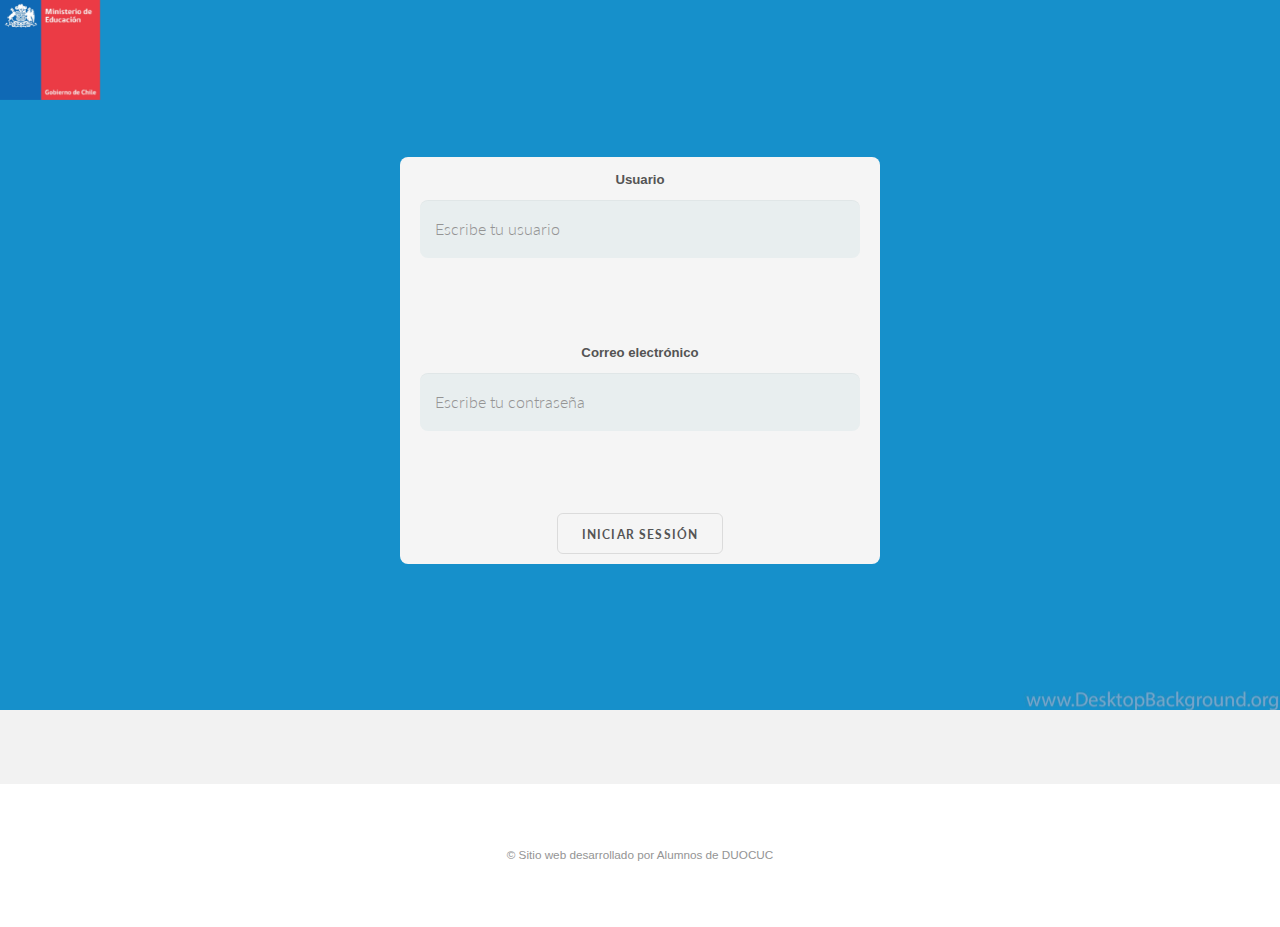
<file: index.html>
<!DOCTYPE HTML>

<html lang="es">
	<head>
		<title> </title>
		<meta http-equiv="content-type" content="text/html; charset=utf-8" />
		<meta name="description" content="" />
		<meta name="keywords" content="" />
		<!--[if lte IE 8]><script src="css/ie/html5shiv.js"></script><![endif]-->
		<script src="js/jquery.min.js"></script>
		<script src="js/jquery.dropotron.min.js"></script>
		<script src="js/jquery.scrollgress.min.js"></script>
		<script src="js/jquery.scrolly.min.js"></script>
		<script src="js/jquery.slidertron.min.js"></script>
		<script src="js/skel.min.js"></script>
		<script src="js/skel-layers.min.js"></script>
		<script src="js/init.js"></script>
		<noscript>
			<link rel="stylesheet" href="css/skel.css" />
			<link rel="stylesheet" href="css/style.css" />
			<link rel="stylesheet" href="css/style-xlarge.css" />
		</noscript>
		
<script type="text/javascript">
  
    		
 function validarUsuario(evento) {
  evento.preventDefault();
  var usuario = document.getElementById('usuario').value;
  if(usuario == admin123) {
    this.submit();
  }else if(usuario == ''){
	return false;
 }
  var password = document.getElementById('password').value;
  if (password = admin123) {
    this.submit();
  }else if(contraseña == ''){       
 }
  return false;
}

</script>
		

	</head>
	<body class="landing">

		<!-- Header -->
			<header id="header" class="alt skel-layers-fixed">
				<img src="images/logo.jpg" width="100px"   <span></span></a></h1>
				<nav id="nav">
				</nav>
			</header>

		<!-- Banner -->
			<section id="banner">
				<div class="inner">
		
		<form action="home.html" target="" method="get" name="redireccion">


        <label for="usuario">Usuario</label>
        <input type="text" name="usuario" id="usuario" placeholder="Escribe tu usuario"/>
        <br>
        <br>
        <label for="password">Correo electrónico</label>
        <input type="password" name="password" id="password" placeholder="Escribe tu contraseña" />
        <br>
        <br>
        <input type="submit" name="enviar" value="Iniciar Sessión"/>

    	</form>
					
				</div>
			</section>

		<!-- One -->
			<section id="one" class="wrapper style1">
				<div class="container">
			</section>
			
		<!-- Footer -->
			<footer id="footer">
				<span class="copyright">
					&copy; Sitio web desarrollado por Alumnos de DUOCUC </a>
				</span>
			</footer>

	</body>
</html>
</file>
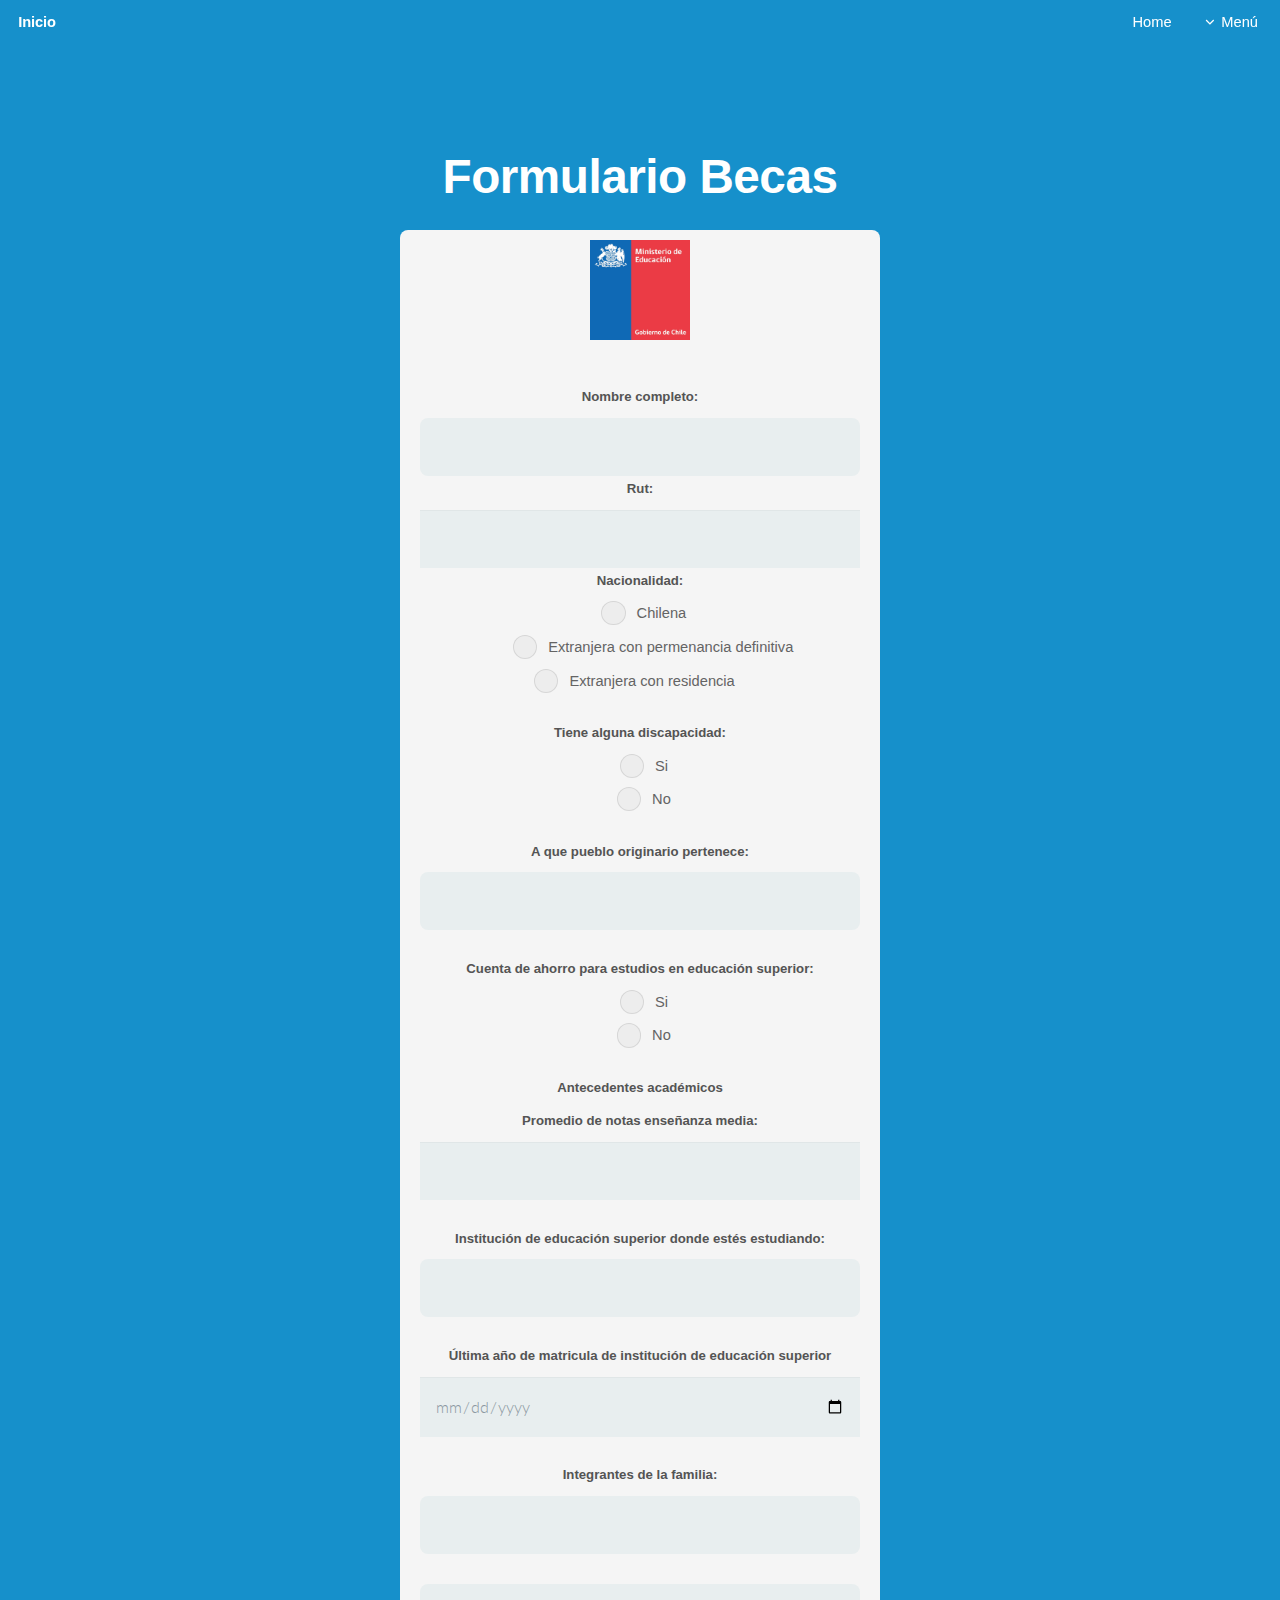
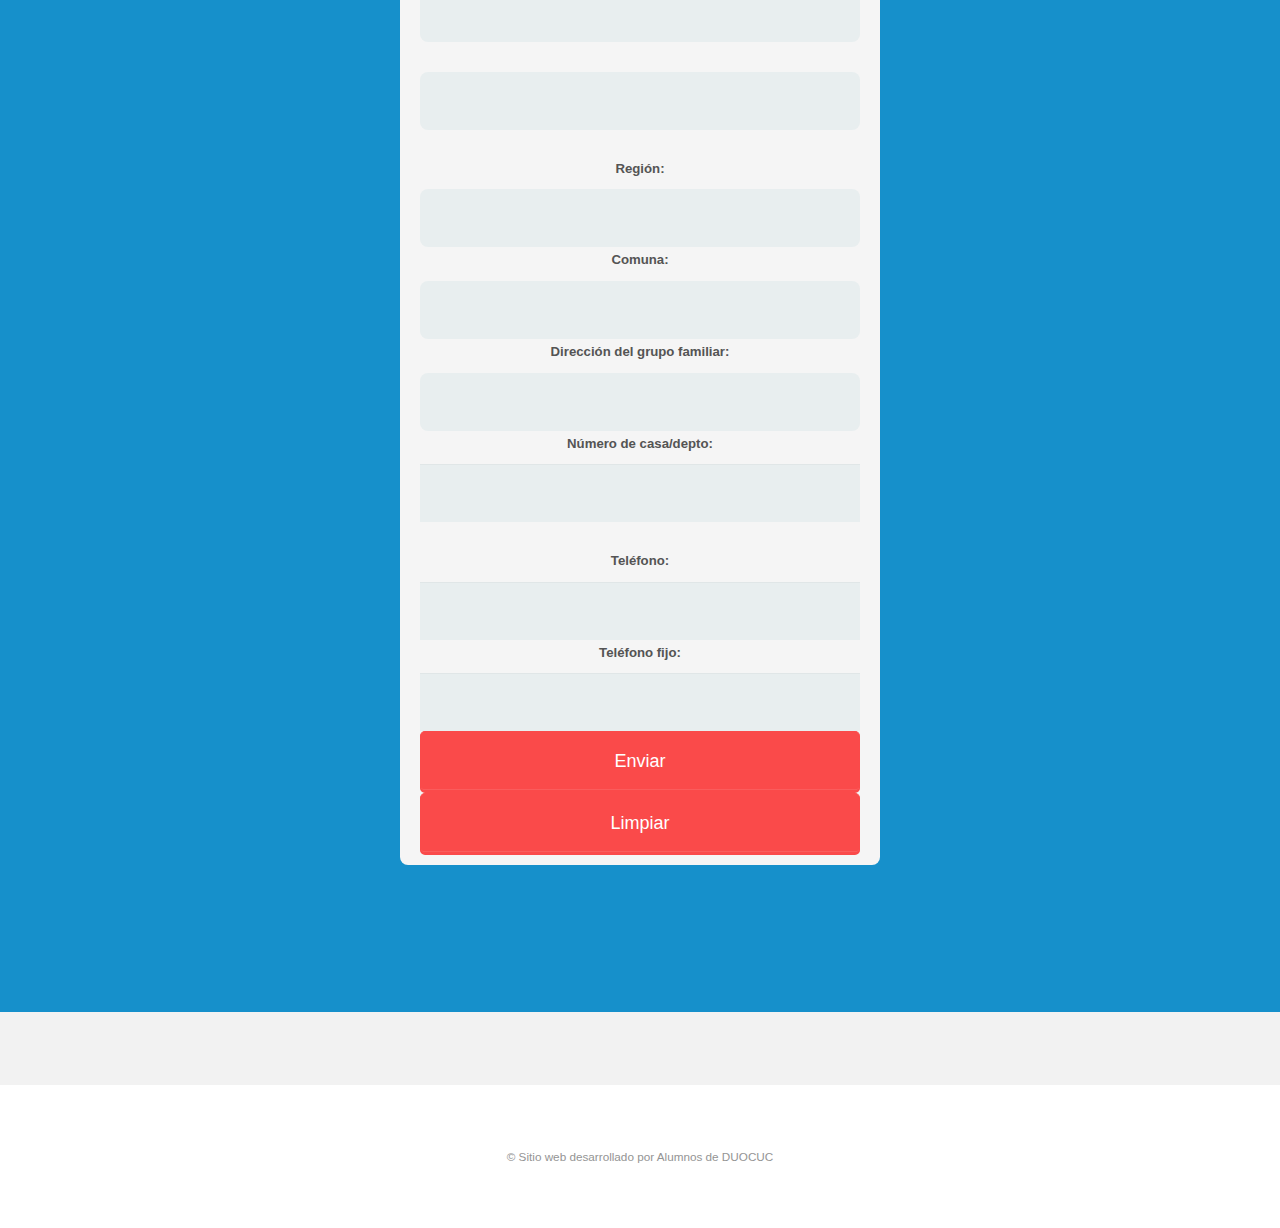
<file: formulario.html>
<!DOCTYPE HTML>

<html lang="es">
	<head>
		<title> </title>
		<meta http-equiv="content-type" content="text/html; charset=utf-8" />
		<meta name="description" content="" />
		<meta name="keywords" content="" />
		<!--[if lte IE 8]><script src="css/ie/html5shiv.js"></script><![endif]-->
		<script src="js/jquery.min.js"></script>
		<script src="js/jquery.dropotron.min.js"></script>
		<script src="js/jquery.scrollgress.min.js"></script>
		<script src="js/jquery.scrolly.min.js"></script>
		<script src="js/jquery.slidertron.min.js"></script>
		<script src="js/skel.min.js"></script>
		<script src="js/skel-layers.min.js"></script>
		<script src="js/init.js"></script>
		<noscript>
			<link rel="stylesheet" href="css/skel.css" />
			<link rel="stylesheet" href="css/style.css" />
			<link rel="stylesheet" href="css/style-xlarge.css" />
		</noscript>

<script type="text/javascript">
        $(document).ready(function () {
            $("#validate-form").validate();

        $("#limpiar").click(function() {
            $("#pasaporte").hide();
            $("#rut").hide();
        });
        
        });
    
    
    </script>

	</head>
	<body class="landing">

		<!-- Header -->
			<header id="header" class="alt skel-layers-fixed">
				<h1><a href="home.html">Inicio <span></span></a></h1>
				<nav id="nav">
					<ul>
						<li><a href="home.html">Home</a></li>
						<li>
							<a href="" class="icon fa-angle-down">Menú</a>
							<ul>
								<li><a href="fuas.html">FUAS</a></li>
								<li><a href="formulario.html">Formulario</a></li>
								<li><a href="contacto.html">Contacto</a></li>
							</ul>
						</li>
					</ul>
				</nav>
			</header>

		<!-- Banner -->
<section id="banner">
		<div class="inner">
	    <h2>Formulario Becas</h2>
		<form action="register.php" method="post" name="signup-form" id="validate-form">

        <p class="logo">
            <img src="images/logo.jpg" width="100px" >
        </p>

        <div class="form-element">
            <label>Nombre completo:</label>
            <input type="text" name="name" required/>
        </div>

	
        <div class="form-element">
            <label>Rut:</label>
            <input type="number" name="rut" required/>
        </div>

		<div>
            
            <label>Nacionalidad:</label>
  			<input type="radio" id="male" name="gender" value="male">
  			<label for="male">Chilena</label><br>
  			<input type="radio" id="female" name="gender" value="female">
  			<label for="female">Extranjera con permenancia definitiva</label>
  			<input type="radio" id="other" name="gender" value="other">
  			<label for="other">Extranjera con residencia</label>
			
              
        </div>
<br>
        <div>
            <label>Tiene alguna discapacidad:</label>
            <input type="radio" id="discapacidad" name="gender" value="discapacidad">
  			<label for="discapacidad">Si</label><br>
  			<input type="radio" id="discapacidad1" name="gender" value="discapacidad1">
  			<label for="discapacidad1">No</label>
        </div>

<br>

		<div class="form-element">
            <label>A que pueblo originario pertenece:</label>
            <input type="text" name="pueblo" required />
        </div>

<br>

        <div>
            <label>Cuenta de ahorro para estudios en educación superior:</label>
            <input type="radio" id="cuentasi" name="gender" value="cuentasi">
  			<label for="cuentasi">Si</label><br>
  			<input type="radio" id="cuentano" name="gender" value="cuentano">
  			<label for="cuentano">No</label>
        </div>

<br>
		<div>
		<label>Antecedentes académicos</label>
		<label>Promedio de notas enseñanza media:</label>		
        <input type="number" name="antecedentes" required />
        </div>

<br>

		<div>
		<label>Institución de educación superior donde estés estudiando:</label>		
        <input type="text" name="educacion" required />
        </div>

<br>

        <div>
		<label>Última año de matricula de institución de educación superior</label>		
        <input type="date" name="añomatricula" required />
        </div>

<br>		

		<div>
		<label>Integrantes de la familia:</label>		
        <input type="text" name="integrante1" required />
		<input type="text" name="integrante2" required />
		<input type="text" name="integrante3" required />
        </div>

<br>		

        <div class="form-element">
            <label>Región:</label>
            <input type="text" name="ciudad" required />
        </div>
		

        <div class="form-element">
            <label>Comuna:</label>
            <input type="text" name="comuna" required />
        </div>

        <div class="form-element">
            <label>Dirección del grupo familiar:</label>
            <input type="text" name="direccion" required />
        </div>

        <div class="form-element">
            <label>Número de casa/depto:</label>
            <input type="number" name="numerocasa" required />
        </div>

<br>

		<div class="form-element">
            <label>Teléfono:</label>
            <input type="number" name="telefono" />
        </div>

		<div class="form-element">
            <label>Teléfono fijo:</label>
            <input type="number" name="telefonofijo" />
        </div>
        
        <div class="form-element">
        <button type="submit" name="enviar" value="register">Enviar</button>
        </div>

        <div class="form-element" id="limpiar"> 
        <button type="reset" >Limpiar</button>
        </div>

    </form>
</div>

</section>

		<!-- One -->
			<section id="one" class="wrapper style1">
				<div class="container">
			</section>
			
		<!-- Footer -->
			<footer id="footer">
				<span class="copyright">
					&copy; Sitio web desarrollado por Alumnos de DUOCUC </a>
				</span>
			</footer>

	</body>
</html>
</file>
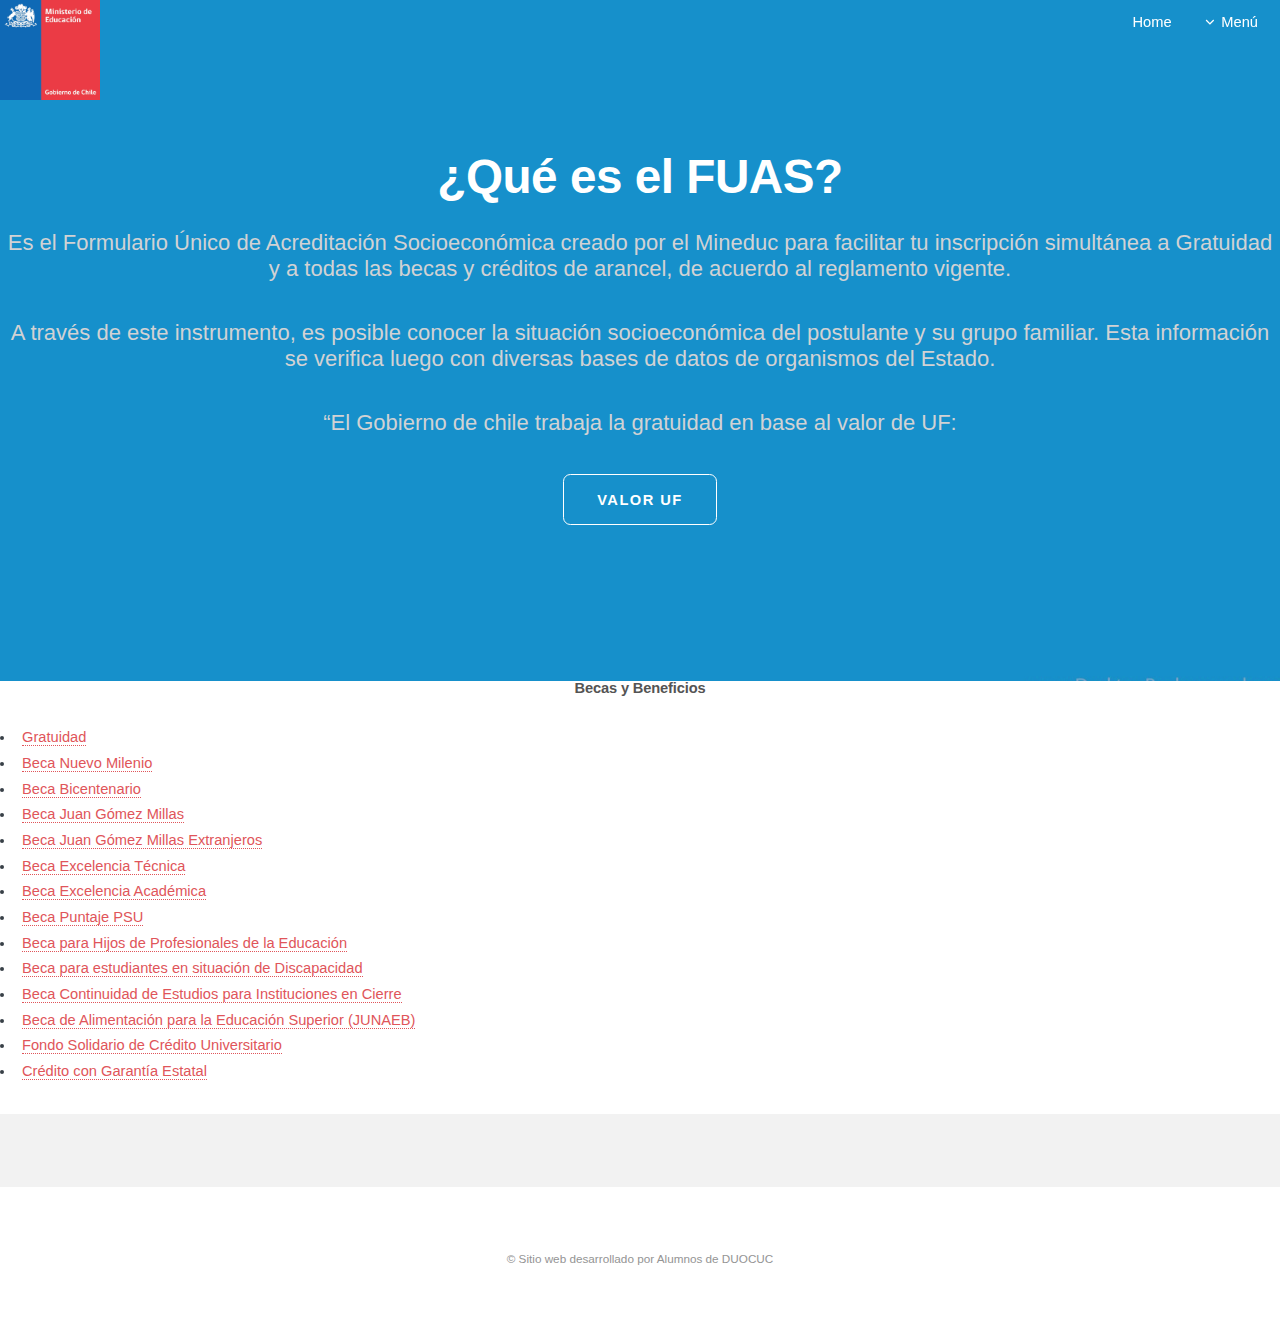
<file: fuas.html>
<!DOCTYPE HTML>

<html lang="es">
	<head>
		<title> </title>
		<meta http-equiv="content-type" content="text/html; charset=utf-8" />
		<meta name="description" content="" />
		<meta name="keywords" content="" />
		<!--[if lte IE 8]><script src="css/ie/html5shiv.js"></script><![endif]-->
		<script src="js/jquery.min.js"></script>
		<script src="js/jquery.dropotron.min.js"></script>
		<script src="js/jquery.scrollgress.min.js"></script>
		<script src="js/jquery.scrolly.min.js"></script>
		<script src="js/jquery.slidertron.min.js"></script>
		<script src="js/skel.min.js"></script>
		<script src="js/skel-layers.min.js"></script>
		<script src="js/init.js"></script>
		<noscript>
			<link rel="stylesheet" href="css/skel.css" />
			<link rel="stylesheet" href="css/style.css" />
			<link rel="stylesheet" href="css/style-xlarge.css" />
		</noscript>
		<script src="https://cdnjs.cloudflare.com/ajax/libs/jquery/3.4.0/jquery.min.js"></script>

<script type="text/javascript">
  

        </script>

	</head>
	<body class="landing">

		<!-- Header -->
			<header id="header" class="alt skel-layers-fixed">
				<img src="images/logo.jpg" width="100px"   <span></span></a></h1>
				<nav id="nav">
					<ul>
						<li><a href="home.html">Home</a></li>
						<li>
							<a href="" class="icon fa-angle-down">Menú</a>
							<ul>
								<li><a href="fuas.html">FUAS</a></li>
								<li><a href="formulario.html">Formulario</a></li>
								<li><a href="contacto.html">Contacto</a></li>
							</ul>
						</li>
					</ul>
				</nav>
			</header>

		<!-- Banner -->
			<section id="banner">
				<div class="inner">
					<h2>¿Qué es el FUAS?</h2>
					<p>Es el Formulario Único de Acreditación Socioeconómica creado por el Mineduc para facilitar tu inscripción simultánea a Gratuidad y a todas las becas y créditos de arancel, de acuerdo al reglamento vigente.</p>
					<p>A través de este instrumento, es posible conocer la situación socioeconómica del postulante y su grupo familiar. Esta información se verifica luego con diversas bases de datos de organismos del Estado.</p>
					<p>“El Gobierno de chile trabaja la gratuidad en base al valor de UF:</p>
					<ul class="actions">
						<li><a href="https://mindicador.cl" class="button big scrolly">Valor UF</a></li>
					</ul>
				</div>



			</section>

			

<h1>Becas y Beneficios</h1>

		<ul>
		<li><a >Gratuidad</a></li>
		<li><a >Beca Nuevo Milenio</a></li>
		<li><a >Beca Bicentenario</a></li>
		<li><a >Beca Juan Gómez Millas</a></li>
		<li><a >Beca Juan Gómez Millas Extranjeros</a></li>
		<li><a >Beca Excelencia Técnica</a></li>
		<li><a >Beca Excelencia Académica</a></li>
		<li><a >Beca Puntaje PSU</a></li>
		<li><a >Beca para Hijos de Profesionales de la Educación</a></li>
		<li><a >Beca para estudiantes en situación de Discapacidad</a></li>
		<li><a >Beca Continuidad de Estudios para Instituciones en Cierre</a></li>
		<li><a >Beca de Alimentación para la Educación Superior (JUNAEB)</a></li>
		<li><a >Fondo Solidario de Crédito Universitario</a></li>
		<li><a >Crédito con Garantía Estatal</a></li>
		</ul>


		<!-- One -->
			<section id="one" class="wrapper style1">
				<div class="container">
			</section>
			
		<!-- Footer -->
			<footer id="footer">
				<span class="copyright">
					&copy; Sitio web desarrollado por Alumnos de DUOCUC </a>
				</span>
			</footer>

	</body>
</html>
</file>
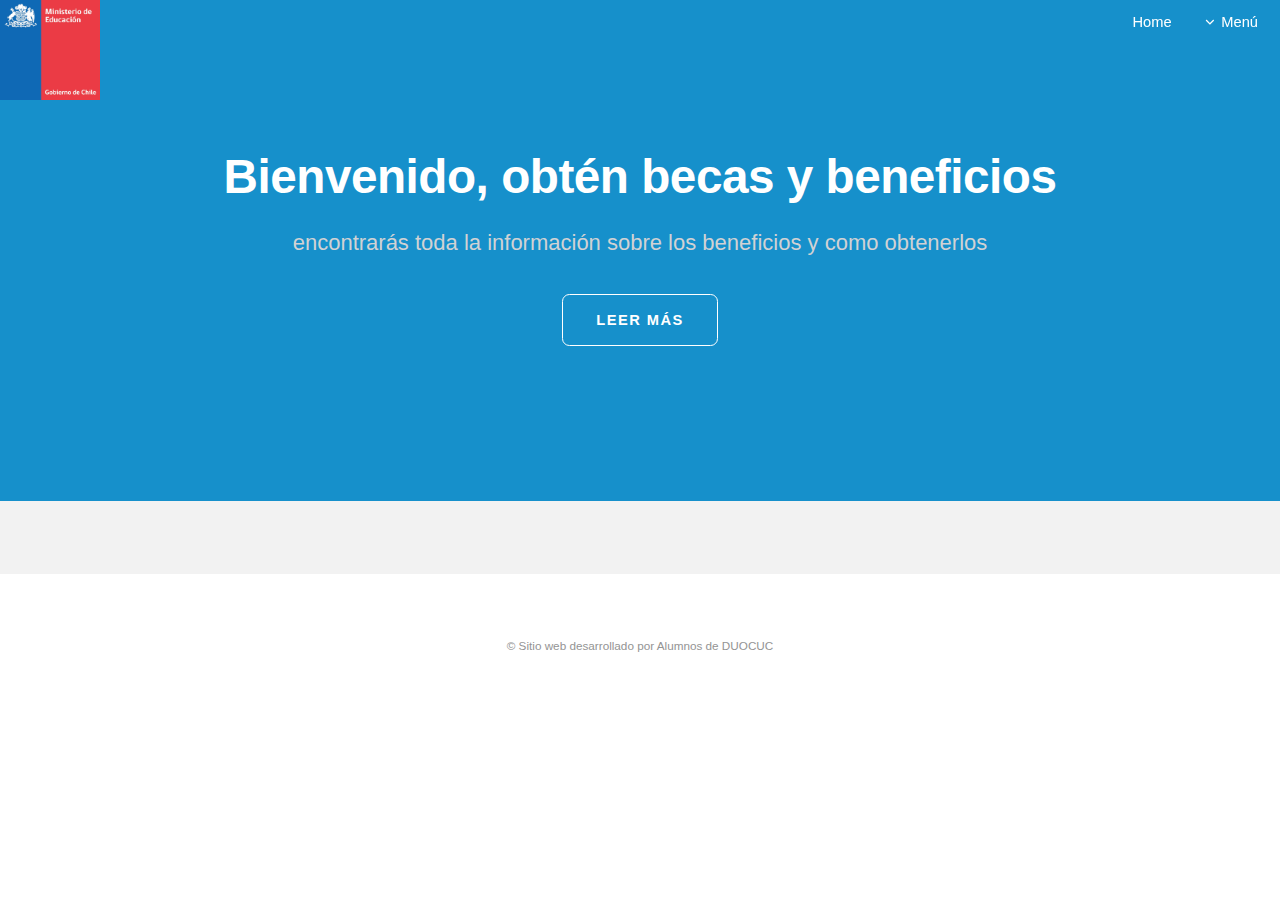
<file: home.html>
<!DOCTYPE HTML>

<html lang="es">
	<head>
		<title> </title>
		<meta http-equiv="content-type" content="text/html; charset=utf-8" />
		<meta name="description" content="" />
		<meta name="keywords" content="" />
		<!--[if lte IE 8]><script src="css/ie/html5shiv.js"></script><![endif]-->
		<script src="js/jquery.min.js"></script>
		<script src="js/jquery.dropotron.min.js"></script>
		<script src="js/jquery.scrollgress.min.js"></script>
		<script src="js/jquery.scrolly.min.js"></script>
		<script src="js/jquery.slidertron.min.js"></script>
		<script src="js/skel.min.js"></script>
		<script src="js/skel-layers.min.js"></script>
		<script src="js/init.js"></script>
		<noscript>
			<link rel="stylesheet" href="css/skel.css" />
			<link rel="stylesheet" href="css/style.css" />
			<link rel="stylesheet" href="css/style-xlarge.css" />
		</noscript>
		<!--[if lte IE 9]><link rel="stylesheet" href="css/ie/v9.css" /><![endif]-->
		<!--[if lte IE 8]><link rel="stylesheet" href="css/ie/v8.css" /><![endif]-->
	</head>
	<body class="landing">

		<!-- Header -->
			<header id="header" class="alt skel-layers-fixed">
				<img src="images/logo.jpg" width="100px"   <span></span></a></h1>
				<nav id="nav">
					<ul>
						<li><a href="home.html">Home</a></li>
						<li>
							<a href="" class="icon fa-angle-down">Menú</a>
							<ul>
								<li><a href="fuas.html">FUAS</a></li>
								<li><a href="formulario.html">Formulario</a></li>
								<li><a href="contacto.html">Contacto</a></li>
							</ul>
						</li>
					</ul>
				</nav>
			</header>

		<!-- Banner -->
			<section id="banner">
				<div class="inner">
					<h2>Bienvenido, obtén becas y beneficios</h2>
					<p>encontrarás toda la información sobre los beneficios y como obtenerlos</p>
					<ul class="actions">
						<li><a href="fuas.html" class="button big scrolly">Leer más</a></li>
					</ul>
				</div>
			</section>

		<!-- One -->
			<section id="one" class="wrapper style1">
				<div class="container">
			</section>
			
		<!-- Footer -->
			<footer id="footer">
				<span class="copyright">
					&copy; Sitio web desarrollado por Alumnos de DUOCUC </a>
				</span>
			</footer>

	</body>
</html>
</file>
<file: css/style-xlarge.css>
/*
	Drift by Pixelarity
	pixelarity.com @pixelarity
	License: pixelarity.com/license
*/

/* Basic */

	body, input, select, textarea {
		font-size: 12pt;
	}

/* Banner */

	#banner {
		padding: 12em 0;
	}
</file>
<file: css/ie/v9.css>
/*
	Drift by Pixelarity
	pixelarity.com @pixelarity
	License: pixelarity.com/license
*/

/* Banner */

	#banner:after {
		display: none;
	}
</file>
<file: css/ie/v8.css>
/*
	Drift by Pixelarity
	pixelarity.com @pixelarity
	License: pixelarity.com/license
*/

/* Border Fix */

	.image,
	.image > img,
	.box,
	.slider .viewer,
	.slider .nav-next,
	.slider .nav-previous,
	#main > .container {
		-ms-behavior: url("css/ie/PIE.htc");
	}

	code,
	table td,
	ul.icons li .icon,
	.feature:before,
	input[type="submit"],
	input[type="reset"],
	input[type="button"],
	.button,
	input[type="text"],
	input[type="password"],
	input[type="email"],
	select,
	textarea {
		border: solid 1px #ccc;
	}

/* Box */

	.box {
		position: relative;
	}

		.box.post .image:first-child {
			margin: 0 0 2em;
			width: 100%;
		}

/* Header */

	#header {
		border-bottom: solid 1px #ccc;
	}

		#header.alt {
			border-bottom: 0;
		}

	.dropotron {
		border: solid 1px #ccc;
	}

		.dropotron.level-0 {
			margin-top: -4px;
			border-top: 0;
		}

			.dropotron.level-0:before {
				display: none;
			}

/* Banner */

	#banner {
		background-image: url("../../images/banner.jpg");
		background-repeat: no-repeat;
		background-size: cover;
		-ms-behavior: url("css/ie/backgroundsize.min.htc");
	}
</file>
<file: css/skel.css>
/* Resets (http://meyerweb.com/eric/tools/css/reset/ | v2.0 | 20110126 | License: none (public domain)) */

	html,body,div,span,applet,object,iframe,h1,h2,h3,h4,h5,h6,p,blockquote,pre,a,abbr,acronym,address,big,cite,code,del,dfn,em,img,ins,kbd,q,s,samp,small,strike,strong,sub,sup,tt,var,b,u,i,center,dl,dt,dd,ol,ul,li,fieldset,form,label,legend,table,caption,tbody,tfoot,thead,tr,th,td,article,aside,canvas,details,embed,figure,figcaption,footer,header,hgroup,menu,nav,output,ruby,section,summary,time,mark,audio,video{margin:0;padding:0;border:0;font-size:100%;font:inherit;vertical-align:baseline;}article,aside,details,figcaption,figure,footer,header,hgroup,menu,nav,section{display:block;}body{line-height:1;}ol,ul{list-style:none;}blockquote,q{quotes:none;}blockquote:before,blockquote:after,q:before,q:after{content:'';content:none;}table{border-collapse:collapse;border-spacing:0;}body{-webkit-text-size-adjust:none}

/* Box Model */

	*, *:before, *:after {
		-moz-box-sizing: border-box;
		-webkit-box-sizing: border-box;
		box-sizing: border-box;
	}

/* Container */

	body {
		/* min-width: (containers) */
		min-width: 1200px;
	}

	.container {
		margin-left: auto;
		margin-right: auto;
		
		/* width: (containers) */
		width: 1200px;
	}

	/* Modifiers */

		/* 125% */
			.container.\31 25\25 {
				width: 100%;
				
				/* max-width: (containers * 1.25) */
				max-width: 1500px;

				/* min-width: (containers) */
				min-width: 1200px;
			}

		/* 75% */
			.container.\37 5\25 {
				
				/* width: (containers * 0.75) */
				width: 900px;

			}

		/* 50% */
			.container.\35 0\25 {
				
				/* width: (containers * 0.50) */
				width: 600px;

			}

		/* 25% */
			.container.\32 5\25 {
				
				/* width: (containers * 0.25) */
				width: 300px;

			}

/* Grid */

	.row {
		border-bottom: solid 1px transparent;
	}
	
	.row > * {
		float: left;
	}
	
	.row:after, .row:before {
		content: '';
		display: block;
		clear: both;
		height: 0;
	}
	
	.row.uniform > * > :first-child {
		margin-top: 0;
	}
	
	.row.uniform > * > :last-child {
		margin-bottom: 0;
	}

	/* Gutters */

		/* Normal */
		
			.row > * {
				/* padding: (gutters.horizontal) 0 0 (gutters.vertical) */
				padding: 0 0 0 2em;
			}

			.row {
				/* margin: -(gutters.horizontal) 0 0 -(gutters.vertical) */
				margin: 0 0 0 -2em;
			}
			
			.row.uniform > * {
				/* padding: (gutters.vertical) 0 0 (gutters.vertical) */
				padding: 2em 0 0 2em;
			}

			.row.uniform {
				/* margin: -(gutters.vertical) 0 0 -(gutters.vertical) */
				margin: -2em 0 0 -2em;
			}
			
		/* 200% */
		
			.row.\32 00\25 > * {
				/* padding: (gutters.horizontal) 0 0 (gutters.vertical) */
				padding: 0 0 0 4em;
			}

			.row.\32 00\25 {
				/* margin: -(gutters.horizontal) 0 0 -(gutters.vertical) */
				margin: 0 0 0 -4em;
			}

			.row.uniform.\32 00\25 > * {
				/* padding: (gutters.vertical) 0 0 (gutters.vertical) */
				padding: 4em 0 0 4em;
			}

			.row.uniform.\32 00\25 {
				/* margin: -(gutters.vertical) 0 0 -(gutters.vertical) */
				margin: -4em 0 0 -4em;
			}

		/* 150% */
		
			.row.\31 50\25 > * {
				/* padding: (gutters.horizontal) 0 0 (gutters.vertical) */
				padding: 0 0 0 1.5em;
			}

			.row.\31 50\25 {
				/* margin: -(gutters.horizontal) 0 0 -(gutters.vertical) */
				margin: 0 0 0 -1.5em;
			}

			.row.uniform.\31 50\25 > * {
				/* padding: (gutters.vertical) 0 0 (gutters.vertical) */
				padding: 1.5em 0 0 1.5em;
			}

			.row.uniform.\31 50\25 {
				/* margin: -(gutters.vertical) 0 0 -(gutters.vertical) */
				margin: -1.5em 0 0 -1.5em;
			}

		/* 50% */
		
			.row.\35 0\25 > * {
				/* padding: (gutters.horizontal) 0 0 (gutters.vertical) */
				padding: 0 0 0 1em;
			}

			.row.\35 0\25 {
				/* margin: -(gutters.horizontal) 0 0 -(gutters.vertical) */
				margin: 0 0 0 -1em;
			}

			.row.uniform.\35 0\25 > * {
				/* padding: (gutters.vertical) 0 0 (gutters.vertical) */
				padding: 1em 0 0 1em;
			}

			.row.uniform.\35 0\25 {
				/* margin: -(gutters.vertical) 0 0 -(gutters.vertical) */
				margin: -1em 0 0 -1em;
			}

		/* 25% */
		
			.row.\32 5\25 > * {
				/* padding: (gutters.horizontal) 0 0 (gutters.vertical) */
				padding: 0 0 0 0.5em;
			}

			.row.\32 5\25 {
				/* margin: -(gutters.horizontal) 0 0 -(gutters.vertical) */
				margin: 0 0 0 -0.5em;
			}

			.row.uniform.\32 5\25 > * {
				/* padding: (gutters.vertical) 0 0 (gutters.vertical) */
				padding: 0.5em 0 0 0.5em;
			}

			.row.uniform.\32 5\25 {
				/* margin: -(gutters.vertical) 0 0 -(gutters.vertical) */
				margin: -0.5em 0 0 -0.5em;
			}

		/* 0% */
		
			.row.\30 \25 > * {
				/* padding: (gutters.horizontal) 0 0 (gutters.vertical) */
				padding: 0;
			}

			.row.\30 \25 {
				/* margin: -(gutters.horizontal) 0 0 -(gutters.vertical) */
				margin: 0;
			}

	/* Cells */

		.\31 2u, .\31 2u\24, .\31 2u\28 1\29, .\31 2u\24\28 1\29 { width: 100%; clear: none; }
		.\31 1u, .\31 1u\24, .\31 1u\28 1\29, .\31 1u\24\28 1\29 { width: 91.6666666667%; clear: none; }
		.\31 0u, .\31 0u\24, .\31 0u\28 1\29, .\31 0u\24\28 1\29 { width: 83.3333333333%; clear: none; }
		.\39 u, .\39 u\24, .\39 u\28 1\29, .\39 u\24\28 1\29 { width: 75%; clear: none; }
		.\38 u, .\38 u\24, .\38 u\28 1\29, .\38 u\24\28 1\29 { width: 66.6666666667%; clear: none; }
		.\37 u, .\37 u\24, .\37 u\28 1\29, .\37 u\24\28 1\29 { width: 58.3333333333%; clear: none; }
		.\36 u, .\36 u\24, .\36 u\28 1\29, .\36 u\24\28 1\29 { width: 50%; clear: none; }
		.\35 u, .\35 u\24, .\35 u\28 1\29, .\35 u\24\28 1\29 { width: 41.6666666667%; clear: none; }
		.\34 u, .\34 u\24, .\34 u\28 1\29, .\34 u\24\28 1\29 { width: 33.3333333333%; clear: none; }
		.\33 u, .\33 u\24, .\33 u\28 1\29, .\33 u\24\28 1\29 { width: 25%; clear: none; }
		.\32 u, .\32 u\24, .\32 u\28 1\29, .\32 u\24\28 1\29 { width: 16.6666666667%; clear: none; }
		.\31 u, .\31 u\24, .\31 u\28 1\29, .\31 u\24\28 1\29 { width: 8.3333333333%; clear: none; }

		.\31 2u\24 + *, .\31 2u\24\28 1\29 + *,
		.\31 1u\24 + *, .\31 1u\24\28 1\29 + *,
		.\31 0u\24 + *, .\31 0u\24\28 1\29 + *,
		.\39 u\24 + *, .\39 u\24\28 1\29 + *,
		.\38 u\24 + *, .\38 u\24\28 1\29 + *,
		.\37 u\24 + *, .\37 u\24\28 1\29 + *,
		.\36 u\24 + *, .\36 u\24\28 1\29 + *,
		.\35 u\24 + *, .\35 u\24\28 1\29 + *,
		.\34 u\24 + *, .\34 u\24\28 1\29 + *,
		.\33 u\24 + *, .\33 u\24\28 1\29 + *,
		.\32 u\24 + *, .\32 u\24\28 1\29 + *,
		.\31 u\24  + *,  .\31 u\24\28 1\29 + * {
			clear: left;
		}
			
		.\-11u { margin-left: 91.6666666667% }
		.\-10u { margin-left: 83.3333333333% }
		.\-9u { margin-left: 75% }
		.\-8u { margin-left: 66.6666666667% }
		.\-7u { margin-left: 58.3333333333% }
		.\-6u { margin-left: 50% }
		.\-5u { margin-left: 41.6666666667% }
		.\-4u { margin-left: 33.3333333333% }
		.\-3u { margin-left: 25% }
		.\-2u { margin-left: 16.6666666667% }
		.\-1u { margin-left: 8.3333333333% }
</file>
<file: css/style.css>
@import url(font-awesome.min.css);
@import url("http://fonts.googleapis.com/css?family=Lato:300,700");

/*
	Drift by Pixelarity
	pixelarity.com @pixelarity
	License: pixelarity.com/license
*/

/* Basic */

	body {
		background: #fff;
	}

		body.is-loading * {
			-moz-animation: none !important;
			-webkit-animation: none !important;
			-o-animation: none !important;
			-ms-animation: none !important;
			animation: none !important;
			-moz-transition: none !important;
			-webkit-transition: none !important;
			-o-transition: none !important;
			-ms-transition: none !important;
			transition: none !important;
		}

	body, input, select, textarea {
		color: #646464;
		font-family: "Lato", Helvetica, sans-serif;
		font-size: 15pt;
		font-weight: 300;
		line-height: 1.75em;
	}

	a {
		-moz-transition: color 0.2s ease-in-out, border-color 0.2s ease-in-out;
		-webkit-transition: color 0.2s ease-in-out, border-color 0.2s ease-in-out;
		-o-transition: color 0.2s ease-in-out, border-color 0.2s ease-in-out;
		-ms-transition: color 0.2s ease-in-out, border-color 0.2s ease-in-out;
		transition: color 0.2s ease-in-out, border-color 0.2s ease-in-out;
		color: #e0555a;
		text-decoration: none;
		border-bottom: dotted 1px;
	}

		a:hover {
			text-decoration: none;
			color: #e0555a !important;
			border-bottom-color: transparent;
		}

	strong, b {
		color: #545454;
		font-weight: 700;
	}

	em, i {
		font-style: italic;
	}

	p {
		margin: 0 0 2em 0;
	}

	h1, h2, h3, h4, h5, h6 {
		color: #545454;
		font-weight: 700;
		line-height: 1em;
		margin: 0 0 1em 0;
		letter-spacing: -0.01em;
	}

		h1 a, h2 a, h3 a, h4 a, h5 a, h6 a {
			color: inherit;
			text-decoration: none;
		}

	h2 {
		font-size: 1.75em;
		line-height: 1.5em;
	}

	h3 {
		font-size: 1.25em;
		line-height: 1.5em;
	}

	h4 {
		font-size: 1.1em;
		line-height: 1.5em;
	}

	h5 {
		font-size: 0.9em;
		line-height: 1.5em;
	}

	h6 {
		font-size: 0.7em;
		line-height: 1.5em;
	}

	sub {
		font-size: 0.8em;
		position: relative;
		top: 0.5em;
	}

	sup {
		font-size: 0.8em;
		position: relative;
		top: -0.5em;
	}

	hr {
		border: 0;
		border-bottom: solid 1px rgba(144, 144, 144, 0.25);
		margin: 2em 0;
	}

		hr.major {
			margin: 3em 0;
		}

	blockquote {
		border-left: solid 4px rgba(144, 144, 144, 0.25);
		font-style: italic;
		margin: 0 0 2em 0;
		padding: 0.5em 0 0.5em 2em;
	}

	code {
		background: rgba(144, 144, 144, 0.075);
		border-radius: 0.5em;
		border: solid 1px rgba(144, 144, 144, 0.25);
		font-family: "Courier New", monospace;
		font-size: 0.9em;
		margin: 0 0.25em;
		padding: 0.25em 0.65em;
	}

	pre {
		-webkit-overflow-scrolling: touch;
		font-family: "Courier New", monospace;
		font-size: 0.9em;
		margin: 0 0 2em 0;
	}

		pre code {
			display: block;
			line-height: 1.75em;
			padding: 1em 1.5em;
			overflow-x: auto;
		}

	.align-left {
		text-align: left;
	}

	.align-center {
		text-align: center;
	}

	.align-right {
		text-align: right;
	}

/* Section/Article */

	section.special, article.special {
		text-align: center;
	}

	header p {
		color: #949494;
		position: relative;
		margin: 0 0 1.5em 0;
	}

	header h2 + p {
		font-size: 1.25em;
		margin-top: -1em;
		line-height: 1.75em;
	}

	header h3 + p {
		font-size: 1.1em;
		margin-top: -0.85em;
		line-height: 1.5em;
	}

	header h4 + p,
	header h5 + p,
	header h6 + p {
		font-size: 0.9em;
		margin-top: -0.75em;
		line-height: 1.5em;
	}

	header.major {
		text-align: center;
	}

		header.major h2 {
			font-size: 2.35em;
		}

		header.major p {
			margin: -1em 0 3.5em 0;
		}

/* Form */

	form {
		margin: 0 0 2em 0;
	}

	label {
		color: #545454;
		display: block;
		font-size: 0.9em;
		font-weight: 700;
		margin: 0 0 1em 0;
	}

	input[type="text"],
	input[type="password"],
	input[type="email"],
	select,
	textarea {
		-moz-appearance: none;
		-webkit-appearance: none;
		-o-appearance: none;
		-ms-appearance: none;
		appearance: none;
		background: rgba(144, 144, 144, 0.075);
		border-radius: 0.5em;
		border: none;
		border: solid 1px rgba(144, 144, 144, 0.25);
		color: inherit;
		display: block;
		outline: 0;
		padding: 0 1em;
		text-decoration: none;
		width: 100%;
	}

		input[type="text"]:invalid,
		input[type="password"]:invalid,
		input[type="email"]:invalid,
		select:invalid,
		textarea:invalid {
			box-shadow: none;
		}

		input[type="text"]:focus,
		input[type="password"]:focus,
		input[type="email"]:focus,
		select:focus,
		textarea:focus {
			border-color: #e0555a;
			box-shadow: 0 0 0 1px #e0555a;
		}

	.select-wrapper {
		text-decoration: none;
		display: block;
		position: relative;
	}

		.select-wrapper:before {
			-moz-osx-font-smoothing: grayscale;
			-webkit-font-smoothing: antialiased;
			font-family: FontAwesome;
			font-style: normal;
			font-weight: normal;
			text-transform: none !important;
		}

		.select-wrapper:before {
			content: '\f078';
			color: rgba(144, 144, 144, 0.25);
			display: block;
			height: 2.75em;
			line-height: 2.75em;
			pointer-events: none;
			position: absolute;
			right: 0;
			text-align: center;
			top: 0;
			width: 2.75em;
		}

		.select-wrapper select::-ms-expand {
			display: none;
		}

	input[type="text"],
	input[type="password"],
	input[type="email"],
	select {
		height: 2.75em;
	}

	textarea {
		padding: 0.75em 1em;
	}

	input[type="checkbox"],
	input[type="radio"] {
		-moz-appearance: none;
		-webkit-appearance: none;
		-o-appearance: none;
		-ms-appearance: none;
		appearance: none;
		display: block;
		float: left;
		margin-right: -2em;
		opacity: 0;
		width: 1em;
		z-index: -1;
	}

		input[type="checkbox"] + label,
		input[type="radio"] + label {
			text-decoration: none;
			color: #646464;
			cursor: pointer;
			display: inline-block;
			font-size: 1em;
			font-weight: 300;
			padding-left: 2.4em;
			padding-right: 0.75em;
			position: relative;
		}

			input[type="checkbox"] + label:before,
			input[type="radio"] + label:before {
				-moz-osx-font-smoothing: grayscale;
				-webkit-font-smoothing: antialiased;
				font-family: FontAwesome;
				font-style: normal;
				font-weight: normal;
				text-transform: none !important;
			}

			input[type="checkbox"] + label:before,
			input[type="radio"] + label:before {
				background: rgba(144, 144, 144, 0.075);
				border-radius: 0.5em;
				border: solid 1px rgba(144, 144, 144, 0.25);
				content: '';
				display: inline-block;
				height: 1.65em;
				left: 0;
				line-height: 1.58125em;
				position: absolute;
				text-align: center;
				top: 0;
				width: 1.65em;
			}

		input[type="checkbox"]:checked + label:before,
		input[type="radio"]:checked + label:before {
			background: #494d53;
			border-color: #494d53;
			color: #ffffff;
			content: '\f00c';
		}

		input[type="checkbox"]:focus + label:before,
		input[type="radio"]:focus + label:before {
			border-color: #e0555a;
			box-shadow: 0 0 0 1px #e0555a;
		}

	input[type="checkbox"] + label:before {
		border-radius: 0.5em;
	}

	input[type="radio"] + label:before {
		border-radius: 100%;
	}

	::-webkit-input-placeholder {
		color: #949494 !important;
		opacity: 1.0;
	}

	:-moz-placeholder {
		color: #949494 !important;
		opacity: 1.0;
	}

	::-moz-placeholder {
		color: #949494 !important;
		opacity: 1.0;
	}

	:-ms-input-placeholder {
		color: #949494 !important;
		opacity: 1.0;
	}

	.formerize-placeholder {
		color: #949494 !important;
		opacity: 1.0;
	}

/* Box */

	.box {
		border-radius: 0.5em;
		border: solid 1px rgba(144, 144, 144, 0.25);
		margin-bottom: 2em;
		padding: 2em;
	}

		.box > :last-child,
		.box > :last-child > :last-child,
		.box > :last-child > :last-child > :last-child {
			margin-bottom: 0;
		}

		.box.alt {
			border: 0;
			border-radius: 0;
			padding: 0;
		}

		.box.post {
			margin-left: auto;
			margin-right: auto;
			text-align: center;
		}

			.box.post .image:first-child {
				border-bottom-left-radius: 0;
				border-bottom-right-radius: 0;
				margin: -2em 0 2em -2em;
				width: calc(100% + 4em);
			}

				.box.post .image:first-child img {
					border-bottom-left-radius: 0;
					border-bottom-right-radius: 0;
				}

/* Icon */

	.icon {
		text-decoration: none;
		border-bottom: none;
		position: relative;
	}

		.icon:before {
			-moz-osx-font-smoothing: grayscale;
			-webkit-font-smoothing: antialiased;
			font-family: FontAwesome;
			font-style: normal;
			font-weight: normal;
			text-transform: none !important;
		}

		.icon > .label {
			display: none;
		}

/* Image */

	.image {
		border-radius: 0.5em;
		border: 0;
		display: inline-block;
		position: relative;
	}

		.image img {
			position: relative;
			border-radius: 0.5em;
			display: block;
		}

		.image.left {
			float: left;
			padding: 0 1.5em 1em 0;
			top: 0.25em;
		}

		.image.right {
			float: right;
			padding: 0 0 1em 1.5em;
			top: 0.25em;
		}

		.image.left, .image.right {
			max-width: 40%;
		}

			.image.left img, .image.right img {
				width: 100%;
			}

		.image.fit {
			display: block;
			margin: 0 0 2em 0;
			width: 100%;
		}

			.image.fit img {
				display: block;
				width: 100%;
			}

/* List */

	ol {
		list-style: decimal;
		margin: 0 0 2em 0;
		padding-left: 1.25em;
	}

		ol li {
			padding-left: 0.25em;
		}

	ul {
		list-style: disc;
		margin: 0 0 2em 0;
		padding-left: 1em;
	}

		ul li {
			padding-left: 0.5em;
		}

		ul.alt {
			list-style: none;
			padding-left: 0;
		}

			ul.alt li {
				border-top: solid 1px rgba(144, 144, 144, 0.25);
				padding: 0.5em 0;
			}

				ul.alt li:first-child {
					border-top: 0;
					padding-top: 0;
				}

		ul.icons {
			cursor: default;
			list-style: none;
			padding-left: 0;
		}

			ul.icons li {
				display: inline-block;
				padding: 0 1.25em 0 0;
			}

				ul.icons li:last-child {
					padding-right: 0 !important;
				}

				ul.icons li .icon {
					border-radius: 0.5em;
					border: solid 1px rgba(144, 144, 144, 0.25);
					color: #949494 !important;
					display: inline-block;
					font-size: 1.25em;
					height: 2.75em;
					line-height: 2.75em;
					text-align: center;
					width: 2.75em;
				}

				ul.icons li a.icon {
					-moz-transition: background-color 0.2s ease-in-out, color 0.2s ease-in-out;
					-webkit-transition: background-color 0.2s ease-in-out, color 0.2s ease-in-out;
					-o-transition: background-color 0.2s ease-in-out, color 0.2s ease-in-out;
					-ms-transition: background-color 0.2s ease-in-out, color 0.2s ease-in-out;
					transition: background-color 0.2s ease-in-out, color 0.2s ease-in-out;
				}

					ul.icons li a.icon:hover {
						background-color: rgba(144, 144, 144, 0.075);
					}

					ul.icons li a.icon:active {
						background-color: rgba(144, 144, 144, 0.2);
					}

		ul.actions {
			cursor: default;
			list-style: none;
			padding-left: 0;
		}

			ul.actions li {
				display: inline-block;
				padding: 0 1em 0 0;
				vertical-align: middle;
			}

				ul.actions li:last-child {
					padding-right: 0;
				}

			ul.actions.small li {
				padding: 0 0.5em 0 0;
			}

			ul.actions.vertical li {
				display: block;
				padding: 1em 0 0 0;
			}

				ul.actions.vertical li:first-child {
					padding-top: 0;
				}

				ul.actions.vertical li > * {
					margin-bottom: 0;
				}

			ul.actions.vertical.small li {
				padding: 0.5em 0 0 0;
			}

				ul.actions.vertical.small li:first-child {
					padding-top: 0;
				}

			ul.actions.fit {
				display: table;
				margin-left: -1em;
				padding: 0;
				table-layout: fixed;
				width: calc(100% + 1em);
			}

				ul.actions.fit li {
					display: table-cell;
					padding: 0 0 0 1em;
				}

					ul.actions.fit li > * {
						margin-bottom: 0;
					}

				ul.actions.fit.small {
					margin-left: -0.5em;
					width: calc(100% + 0.5em);
				}

					ul.actions.fit.small li {
						padding: 0 0 0 0.5em;
					}

		ul.menu {
			line-height: 1em;
			list-style: none;
			padding: 0;
		}

			ul.menu li {
				border-left: solid 1px rgba(144, 144, 144, 0.25);
				display: inline-block;
				margin-left: 1em;
				padding-left: 1em;
			}

				ul.menu li:first-child {
					border-left: 0;
					margin-left: 0;
					padding-left: 0;
				}

	dl {
		margin: 0 0 2em 0;
	}

/* Table */

	.table-wrapper {
		-webkit-overflow-scrolling: touch;
		overflow-x: auto;
	}

	table {
		margin: 0 0 2em 0;
		width: 100%;
	}

		table tbody tr {
			border: solid 1px rgba(144, 144, 144, 0.25);
			border-left: 0;
			border-right: 0;
		}

			table tbody tr:nth-child(2n + 1) {
				background-color: rgba(144, 144, 144, 0.075);
			}

		table td {
			padding: 0.75em 0.75em;
		}

		table th {
			color: #545454;
			font-size: 0.9em;
			font-weight: 700;
			padding: 0 0.75em 0.75em 0.75em;
			text-align: left;
		}

		table thead {
			border-bottom: solid 2px rgba(144, 144, 144, 0.25);
		}

		table tfoot {
			border-top: solid 2px rgba(144, 144, 144, 0.25);
		}

		table.alt {
			border-collapse: separate;
		}

			table.alt tbody tr td {
				border: solid 1px rgba(144, 144, 144, 0.25);
				border-left-width: 0;
				border-top-width: 0;
			}

				table.alt tbody tr td:first-child {
					border-left-width: 1px;
				}

			table.alt tbody tr:first-child td {
				border-top-width: 1px;
			}

			table.alt thead {
				border-bottom: 0;
			}

			table.alt tfoot {
				border-top: 0;
			}

/* Button */

	input[type="submit"],
	input[type="reset"],
	input[type="button"],
	.button {
		-moz-appearance: none;
		-webkit-appearance: none;
		-o-appearance: none;
		-ms-appearance: none;
		appearance: none;
		-moz-transition: background-color 0.2s ease-in-out, color 0.2s ease-in-out;
		-webkit-transition: background-color 0.2s ease-in-out, color 0.2s ease-in-out;
		-o-transition: background-color 0.2s ease-in-out, color 0.2s ease-in-out;
		-ms-transition: background-color 0.2s ease-in-out, color 0.2s ease-in-out;
		transition: background-color 0.2s ease-in-out, color 0.2s ease-in-out;
		background-color: transparent;
		border-radius: 0.5em;
		border: solid 1px rgba(144, 144, 144, 0.25) !important;
		color: #545454 !important;
		cursor: pointer;
		display: inline-block;
		font-size: 0.8em;
		font-weight: 700;
		height: 3.5em;
		letter-spacing: 0.1em;
		line-height: 3.5em;
		overflow: hidden;
		padding: 0 2em;
		text-align: center;
		text-decoration: none;
		text-overflow: ellipsis;
		text-transform: uppercase;
		white-space: nowrap;
	}

		input[type="submit"]:hover,
		input[type="reset"]:hover,
		input[type="button"]:hover,
		.button:hover {
			background-color: rgba(144, 144, 144, 0.075);
			color: #545454 !important;
		}

		input[type="submit"]:active,
		input[type="reset"]:active,
		input[type="button"]:active,
		.button:active {
			background-color: rgba(144, 144, 144, 0.2);
		}

		input[type="submit"].icon,
		input[type="reset"].icon,
		input[type="button"].icon,
		.button.icon {
			padding-left: 1.35em;
		}

			input[type="submit"].icon:before,
			input[type="reset"].icon:before,
			input[type="button"].icon:before,
			.button.icon:before {
				margin-right: 0.5em;
			}

		input[type="submit"].fit,
		input[type="reset"].fit,
		input[type="button"].fit,
		.button.fit {
			display: block;
			margin: 0 0 1em 0;
			width: 100%;
		}

		input[type="submit"].small,
		input[type="reset"].small,
		input[type="button"].small,
		.button.small {
			font-size: 0.8em;
		}

		input[type="submit"].big,
		input[type="reset"].big,
		input[type="button"].big,
		.button.big {
			font-size: 1em;
			height: 3.5em;
			line-height: 3.5em;
			padding: 0 2.25em;
		}

		input[type="submit"].special,
		input[type="reset"].special,
		input[type="button"].special,
		.button.special {
			background-color: #e0555a;
			color: #ffffff !important;
		}

			input[type="submit"].special:hover,
			input[type="reset"].special:hover,
			input[type="button"].special:hover,
			.button.special:hover {
				background-color: #E46B6F;
			}

			input[type="submit"].special:active,
			input[type="reset"].special:active,
			input[type="button"].special:active,
			.button.special:active {
				background-color: #DC3F45;
			}

		input[type="submit"].disabled, input[type="submit"]:disabled,
		input[type="reset"].disabled,
		input[type="reset"]:disabled,
		input[type="button"].disabled,
		input[type="button"]:disabled,
		.button.disabled,
		.button:disabled {
			background-color: #646464 !important;
			box-shadow: inset 0 -0.15em 0 0 rgba(0, 0, 0, 0.15);
			color: #fff !important;
			cursor: default;
			opacity: 0.25;
		}

/* Feature */

	.feature {
		text-decoration: none;
		padding-left: 6.5em;
		position: relative;
		text-align: left;
	}

		.feature:before {
			-moz-osx-font-smoothing: grayscale;
			-webkit-font-smoothing: antialiased;
			font-family: FontAwesome;
			font-style: normal;
			font-weight: normal;
			text-transform: none !important;
		}

		.feature:before {
			border-radius: 0.5em;
			border: solid 1px rgba(144, 144, 144, 0.25);
			color: #e0555a;
			display: inline-block;
			font-size: 2.25em;
			height: 2em;
			left: 0;
			line-height: 2em;
			position: absolute;
			text-align: center;
			top: 0;
			width: 2em;
		}

		.feature h3 {
			margin: 0 0 0.7em 0;
		}

/* Slider */

	.slider {
		position: relative;
	}

		.slider .viewer {
			position: relative;
			border-radius: 0.5em;
			border: solid 1.5em #fff;
			height: 20em;
			margin: 0 auto;
			overflow: hidden;
			width: 80%;
		}

		.slider .slide img {
			border-radius: 0.375em;
			display: block;
			width: 100%;
		}

		.slider .nav-next,
		.slider .nav-previous {
			text-decoration: none;
			background: #fff;
			border-radius: 100%;
			color: #ddd;
			cursor: pointer;
			display: block;
			font-size: 3em;
			height: 1.25em;
			line-height: 1.15em;
			margin-top: -0.5em;
			position: absolute;
			text-align: center;
			top: 50%;
			width: 1.25em;
		}

			.slider .nav-next:before,
			.slider .nav-previous:before {
				-moz-osx-font-smoothing: grayscale;
				-webkit-font-smoothing: antialiased;
				font-family: FontAwesome;
				font-style: normal;
				font-weight: normal;
				text-transform: none !important;
			}

			.slider .nav-next:before,
			.slider .nav-previous:before {
				position: relative;
			}

		.slider .nav-next {
			right: 0;
		}

			.slider .nav-next:before {
				content: '\f105';
				right: -0.05em;
			}

		.slider .nav-previous {
			left: 0;
		}

			.slider .nav-previous:before {
				content: '\f104';
				left: -0.05em;
			}

/* Wrapper */

	.wrapper {
		padding: 5em 0 3em 0;
	}

		.wrapper.style1 {
			background: #f2f2f2;
		}

			.wrapper.style1 .box {
				background: #ffffff;
				border: 0;
			}

		.wrapper.style2 {
			background: #ffffff;
		}

		.wrapper.style3 {
			background: #e0555a;
			color: #d1f2f5;
		}

			.wrapper.style3 h1, .wrapper.style3 h2, .wrapper.style3 h3, .wrapper.style3 h4, .wrapper.style3 h5, .wrapper.style3 h6 {
				color: #ffffff;
			}

			.wrapper.style3 header p {
				color: #b5ebef;
			}

			.wrapper.style3 .button {
				border-color: white !important;
				color: #ffffff !important;
			}

				.wrapper.style3 .button:hover {
					background-color: rgba(255, 255, 255, 0.075);
				}

				.wrapper.style3 .button:active {
					background-color: rgba(255, 255, 255, 0.2);
				}

/* Header */

	#skel-layers-wrapper {
		padding-top: 3em;
	}

	body.landing #skel-layers-wrapper {
		padding-top: 0;
	}
	@-moz-keyframes reveal-header { 0% { top: -5em; } 100% { top: 0; } }
	@-webkit-keyframes reveal-header { 0% { top: -5em; } 100% { top: 0; } }
	@-o-keyframes reveal-header { 0% { top: -5em; } 100% { top: 0; } }
	@-ms-keyframes reveal-header { 0% { top: -5em; } 100% { top: 0; } }
	@keyframes reveal-header { 0% { top: -5em; } 100% { top: 0; } }

	#header {
		background-color: #fff;
		box-shadow: 0 1px 2px 0 rgba(0, 0, 0, 0.05);
		color: inherit;
		cursor: default;
		height: 3em;
		left: 0;
		line-height: 3em;
		position: fixed;
		top: 0;
		width: 100%;
		z-index: 10000;
	}

		#header.reveal {
			-moz-animation: reveal-header 0.5s;
			-webkit-animation: reveal-header 0.5s;
			-o-animation: reveal-header 0.5s;
			-ms-animation: reveal-header 0.5s;
			animation: reveal-header 0.5s;
		}

		#header.alt {
			-moz-animation: none;
			-webkit-animation: none;
			-o-animation: none;
			-ms-animation: none;
			animation: none;
			background-color: transparent;
			box-shadow: none;
			color: #fff;
		}

		#header h1 {
			color: inherit;
			font-size: 1em;
			height: inherit;
			left: 1.25em;
			line-height: inherit;
			margin: 0;
			padding: 0;
			position: absolute;
			top: 0;
		}

			#header h1 span {
				font-weight: 300;
			}

			#header h1 a {
				border: 0;
			}

		#header nav {
			height: inherit;
			line-height: inherit;
			position: absolute;
			right: 1.5em;
			top: 0;
			vertical-align: middle;
		}

			#header nav > ul {
				list-style: none;
				margin: 0;
				padding-left: 0;
			}

				#header nav > ul > li {
					border-radius: 0.5em;
					display: inline-block;
					margin-left: 2em;
					padding-left: 0;
				}

					#header nav > ul > li a {
						border: 0;
						color: inherit;
						display: inline-block;
						text-decoration: none;
					}

						#header nav > ul > li a.icon:before {
							margin-right: 0.5em;
						}

					#header nav > ul > li:first-child {
						margin-left: 0;
					}

					#header nav > ul > li .button {
						height: 2.25em;
						line-height: 2.25em;
						margin-bottom: 0;
						padding: 0 1em;
						position: relative;
						top: -0.075em;
						vertical-align: middle;
					}

					#header nav > ul > li > ul {
						display: none;
					}

		#header .container {
			position: relative;
		}

			#header .container h1 {
				left: 0;
			}

			#header .container nav {
				right: 0;
			}

	.dropotron {
		background: #fff;
		border-radius: 0.5em;
		box-shadow: 0 0 3px 1px rgba(0, 0, 0, 0.05);
		list-style: none;
		margin-top: -0.75em;
		min-width: 10em;
		padding: 0.75em 0;
	}

		.dropotron li {
			padding: 0;
		}

			.dropotron li a {
				-moz-transition: none !important;
				-webkit-transition: none !important;
				-o-transition: none !important;
				-ms-transition: none !important;
				transition: none !important;
				border: 0;
				box-shadow: inset 0 1px 0 0 rgba(144, 144, 144, 0.2);
				color: inherit;
				display: block;
				line-height: 2.25em;
				padding: 0 1em;
			}

			.dropotron li:first-child > a {
				box-shadow: none;
			}

			.dropotron li.active > a, .dropotron li:hover > a {
				background: #e0555a;
				color: #ffffff !important;
			}

		.dropotron.level-0 {
			font-size: 0.9em;
			margin-top: 1em;
		}

			.dropotron.level-0:before {
				-moz-transform: rotate(45deg);
				-webkit-transform: rotate(45deg);
				-o-transform: rotate(45deg);
				-ms-transform: rotate(45deg);
				transform: rotate(45deg);
				background: #fff;
				content: '';
				display: block;
				height: 0.75em;
				position: absolute;
				right: 1.5em;
				top: -0.375em;
				width: 0.75em;
				box-shadow: inset 1px 1px 0 0 rgba(0, 0, 0, 0.075);
				box-shadow: -1px -1px 2px 0 rgba(0, 0, 0, 0.05);
			}

/* Banner */

	#banner {
		background-attachment: scroll,						fixed;
		background-color: #3e89fa;
		background-image: url("images/overlay.png"), url("../images/banner.jpg");
		background-position: top left,					center center;
		background-repeat: repeat,						no-repeat;
		background-size: auto,						cover;
		color: #d1d2d4;
		padding: 16em 0;
		position: relative;
		text-align: center;
	}

		#banner:after {
			-moz-transition: opacity 2s ease-in-out;
			-webkit-transition: opacity 2s ease-in-out;
			-o-transition: opacity 2s ease-in-out;
			-ms-transition: opacity 2s ease-in-out;
			transition: opacity 2s ease-in-out;
			background: #3d4045;
			content: '';
			height: 100%;
			left: 0;
			opacity: 0;
			position: absolute;
			top: 0;
			width: 100%;
			z-index: 1;
		}

		#banner :last-child {
			margin-bottom: 0;
		}

		#banner h1, #banner h2, #banner h3, #banner h4, #banner h5, #banner h6 {
			color: #ffffff;
		}

		#banner .inner {
			position: relative;
			z-index: 2;
		}

		#banner .button {
			border-color: white !important;
			color: #ffffff !important;
		}

			#banner .button:hover {
				background-color: rgba(255, 255, 255, 0.075);
			}

			#banner .button:active {
				background-color: rgba(255, 255, 255, 0.2);
			}

		#banner h2 {
			font-size: 3.25em;
			line-height: 1.25em;
			margin: 0 0 0.5em 0;
			padding: 0;
		}

		#banner p {
			font-size: 1.5em;
			margin-bottom: 1.75em;
		}

	body.is-loading #banner:after {
		opacity: 1.0;
	}

/* One */

	#one {
		padding-bottom: 0;
	}

		#one .slider .viewer {
			border-bottom-left-radius: 0;
			border-bottom-right-radius: 0;
			border-bottom: 0;
		}

		#one .slider .slide img {
			border-bottom-left-radius: 0;
			border-bottom-right-radius: 0;
		}

/* Main */

	#main > .container {
		position: relative;
		background: #ffffff;
		border-radius: 0.5em;
		margin-bottom: 2em;
		padding: 3em;
	}

		#main > .container > :last-child,
		#main > .container > :last-child > :last-child,
		#main > .container > :last-child > :last-child > :last-child {
			margin-bottom: 0;
		}

/* CTA */

	#cta {
		padding: 4em 0;
		text-align: center;
		vertical-align: middle;
	}

		#cta h2 {
			display: inline-block;
			margin: 0 1em 0 0;
			vertical-align: middle;
		}

		#cta .actions {
			display: inline-block;
			margin: 0;
		}

/* Footer */

	#footer {
		color: #949494;
		padding: 4em 0;
		text-align: center;
	}

		#footer .icons {
			margin: 0 0 4em 0;
		}

		#footer .menu a {
			color: inherit;
		}

		#footer .copyright {
			font-size: 0.8em;
		}

		*, *:before, *:after {
			-moz-box-sizing: border-box;
			-webkit-box-sizing: border-box;
			box-sizing: border-box;
		  }
		  
		  body {
			font-family: 'Nunito', sans-serif;
			color: #384047;
		  }
		  
		  form {
			max-width: 300px;
			margin: 10px auto;
			padding: 10px 20px;
			background: #f5f5f5;
			border-radius: 8px;
		  }
		  
		  h1 {
			margin: 0 0 30px 0;
			text-align: center;
		  }
		  
		  input[type="text"],
		  input[type="password"],
		  input[type="date"],
		  input[type="datetime"],
		  input[type="email"],
		  input[type="number"],
		  input[type="search"],
		  input[type="tel"],
		  input[type="time"],
		  input[type="url"],
		  textarea,
		  select {
			background: rgba(255,255,255,0.1);
			border: none;
			font-size: 16px;
			height: auto;
			margin: 0;
			outline: 0;
			padding: 15px;
			width: 100%;
			background-color: #e8eeef;
			color: #8a97a0;
			box-shadow: 0 1px 0 rgba(0,0,0,0.03) inset;
			margin-bottom: 30px;
		  }
		  
		  input[type="radio"],
		  input[type="checkbox"] {
			margin: 0 4px 8px 0;
		  }
		  
		  select {
			padding: 6px;
			height: 32px;
			border-radius: 2px;
		  }
		  
		  button {
			padding: 19px 39px 18px 39px;
			color: #FFF;
			background-color: #fa4a4a;
			font-size: 18px;
			text-align: center;
			font-style: normal;
			border-radius: 5px;
			width: 100%;
			border: 1px solid #fa4a4a;
			border-width: 1px 1px 3px;
			box-shadow: 0 -1px 0 rgba(255,255,255,0.1) inset;
			margin-bottom: 10px;
		  }
		  
		  fieldset {
			margin-bottom: 30px;
			border: none;
		  }
		  
		  legend {
			font-size: 1.4em;
			margin-bottom: 10px;
		  }
		  
		  label {
			display: block;
			margin-bottom: 8px;
		  }
		  
		  label.light {
			font-weight: 300;
			display: inline;
		  }
		  
		  .number {
			background-color: #5fcf80;
			color: #fff;
			height: 30px;
			width: 30px;
			display: inline-block;
			font-size: 0.8em;
			margin-right: 4px;
			line-height: 30px;
			text-align: center;
			text-shadow: 0 1px 0 rgba(255,255,255,0.2);
			border-radius: 100%;
		  }
		  
		  @media screen and (min-width: 480px) {
		  
			form {
			  max-width: 480px;
			}
		  
		  }
		
		  p.logo{
			  text-align: center;
		  }
</file>
